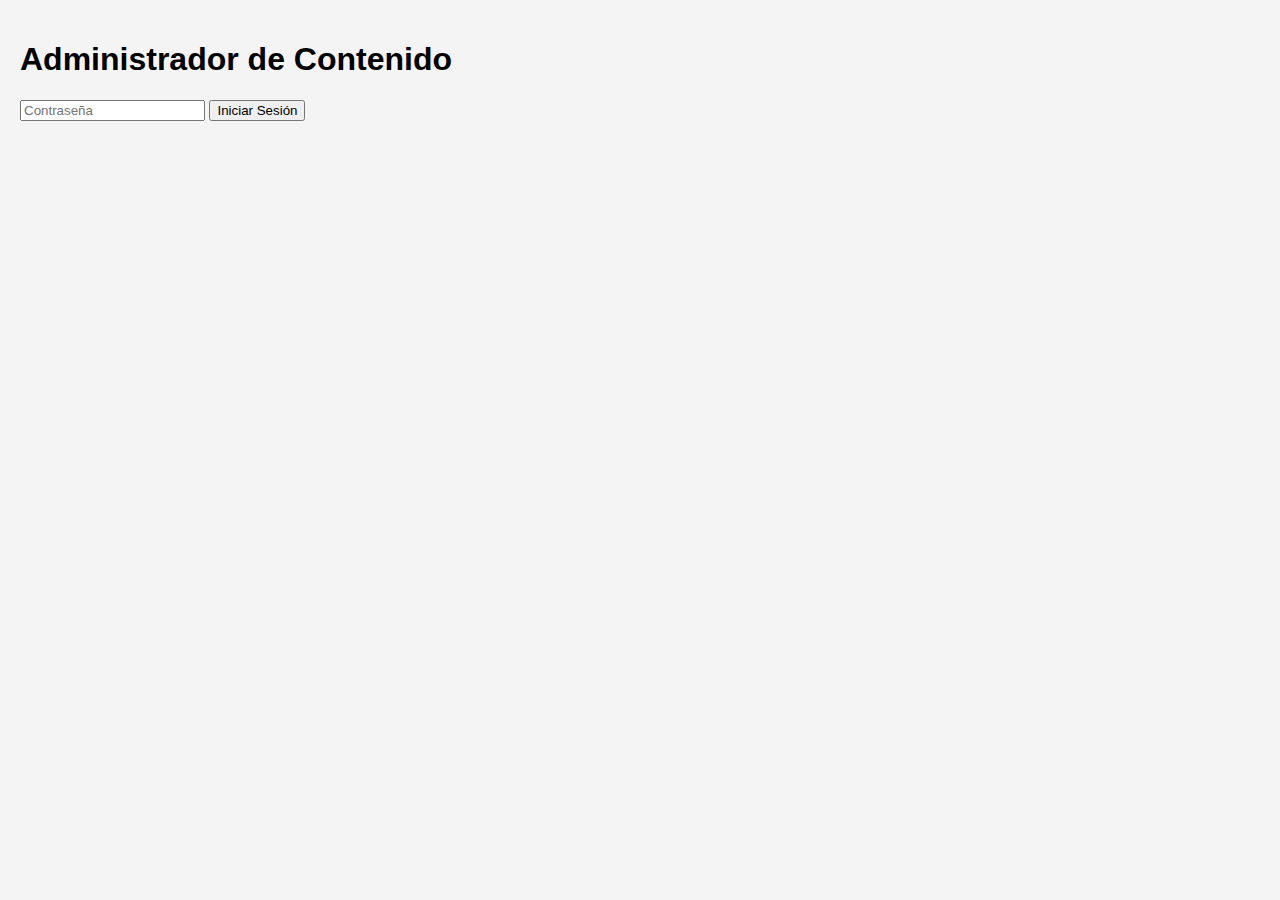
<file: admin.html>
<!DOCTYPE html>
<html lang="es">
<head>
    <meta charset="UTF-8">
    <meta name="viewport" content="width=device-width, initial-scale=1.0">
    <title>Administrador</title>
    <link rel="stylesheet" href="style.css">
</head>
<body>
    <h1>Administrador de Contenido</h1>
    <form id="login-form">
        <input type="password" id="password" placeholder="Contraseña" required>
        <button type="submit">Iniciar Sesión</button>
    </form>
    <div id="admin-panel" style="display: none;">
        <h2>Editar Contenido</h2>
        <textarea id="content-editor" rows="10" cols="50"></textarea>
        <button id="save-content">Guardar Contenido</button>
        <input type="file" id="image-upload" accept="image/*">
        <button id="upload-image">Subir Imagen</button>
    </div>
    <script src="login.js"></script>
</body>
</html>
</file>
<file: style.css>
body {
    font-family: Arial, sans-serif;
    margin: 0;
    padding: 20px;
    background-color: #f4f4f4;
}

#content {
    background: white;
    padding: 20px;
    border-radius: 5px;
    box-shadow: 0 0 10px rgba(0, 0, 0, 0.1);
}

footer {
    margin-top: 20px;
    text-align: center;
}

#admin-panel {
    margin-top: 20px;
}
</file>
